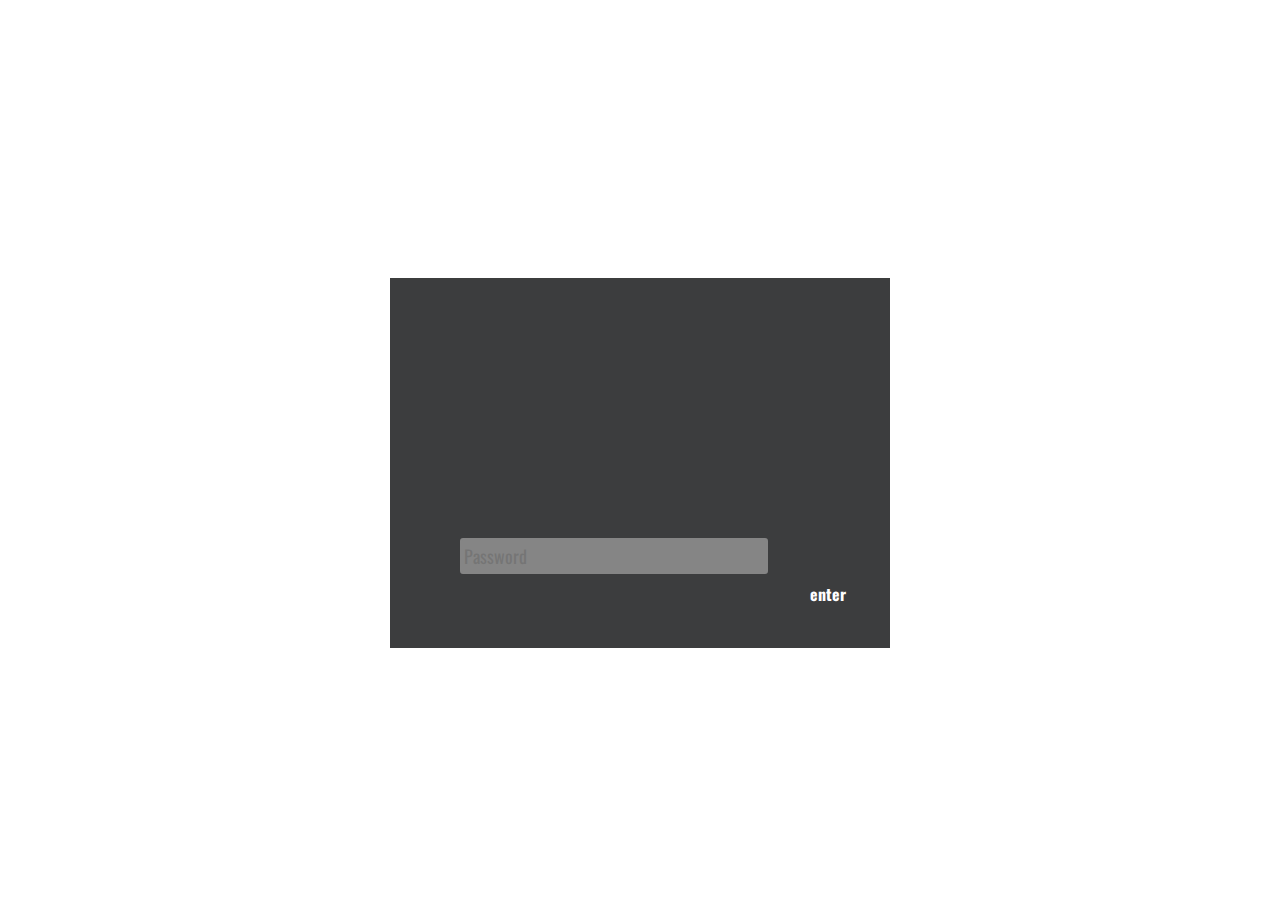
<file: login.html>
<!DOCTYPE html>
<html>
    <head>
        <title>simplyghoulery/login</title>
        <link rel="stylesheet" href="login.css">
        <link rel="preconnect" href="https://fonts.googleapis.com">
        <link rel="preconnect" href="https://fonts.gstatic.com" crossorigin>
        <link href="https://fonts.googleapis.com/css2?family=Oswald:wght@200;300;400;500;600;700&display=swap" rel="stylesheet">
        <script src="loginlogic.js"></script>
    </head>
    <body class="logbody">
        <div class="empty-left-login"></div>
        <div class="login-long">

            <div class="upperlog"></div>
            <div class="login-frame">


                <div class="text1"></div>



                

                
                <input class="passwordbox" type="password" placeholder="Password" id="passbox">
                
                
                <button class="bsub" onclick="getPassword()">enter</button>








            </div>
            <div class="lowerlog"></div>

        </div>
        <div class="empty-right-login"></div>
    </body>
</html>
</file>
<file: login.css>
body{
    font-family: 'oswald', sans-serif;
}
.logbody{
    display: grid;
    grid-template-columns: 1fr 500px 1fr;
}

.login-long{
    display: grid;
    grid-template-rows: 270px 370px 1fr;
    

}
.upperlog{
    background-color: transparent;
}

.login-frame{
    background-color: #3C3D3E;
}

.passwordbox{
    margin-top: 260px;
    margin-left: 70px;
    margin-right: 80px;
    width: 300px;
    height: 30px;
    font-size: 18px;
    border-color: #858585;
    background-color: #858585;
    border-style: solid;
    border-radius: 3px;
    font-family: 'oswald', sans-serif;
}

.text2{
    margin-top: 240px;
    margin-left: 70px;
    color: white;
    font-weight: 600;
}

.bsub{
    font-family: 'oswald', sans-serif;
    margin-left: 412px;
    margin-top: 5px;
    background-color: #3C3D3E;
    border-style: solid;
    border-color: #3C3D3E;
    color: white;
    font-size: 16px;
    font-weight: 700;
}
.bsub:hover{
    background-color: #767676;
    border-radius: 4px;
    cursor: pointer;
}
.bsub:active{
    background-color: #858585;
}
</file>
